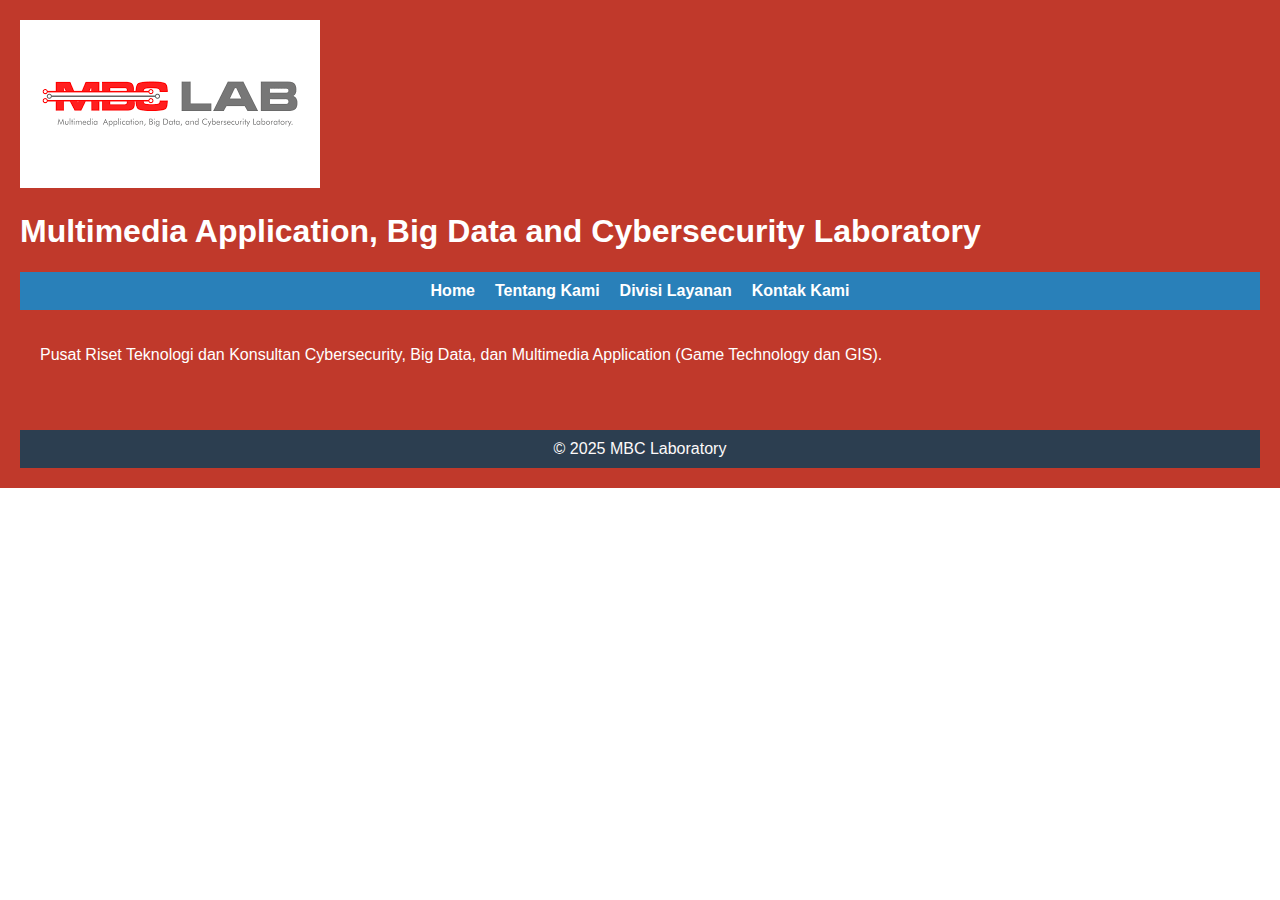
<file: index.html>
<!DOCTYPE html>
<html lang="id">
<head>
  <meta charset="UTF-8" />
  <meta name="viewport" content="width=device-width, initial-scale=1.0" />
  <title>MBC Lab - Home</title>
  <link rel="stylesheet" href="style.css" />
</head>
<body>
  <header>
  <div class="header-container">
    <img src="logo.png" alt="Logo MBC Lab" class="logo" />
    <h1>Multimedia Application, Big Data and Cybersecurity Laboratory</h1>
  </div>
<nav class="navbar">
  <a href="index.html">Home</a>
  <a href="tentang.html">Tentang Kami</a>
  <a href="divisi.html">Divisi Layanan</a>
  <a href="kontak.html">Kontak Kami</a>
</nav>

  <main>
    <p>Pusat Riset Teknologi dan Konsultan Cybersecurity, Big Data, dan Multimedia Application (Game Technology dan GIS).</p>
  </main>
  <footer>&copy; 2025 MBC Laboratory</footer>
</body>
</html>
</file>
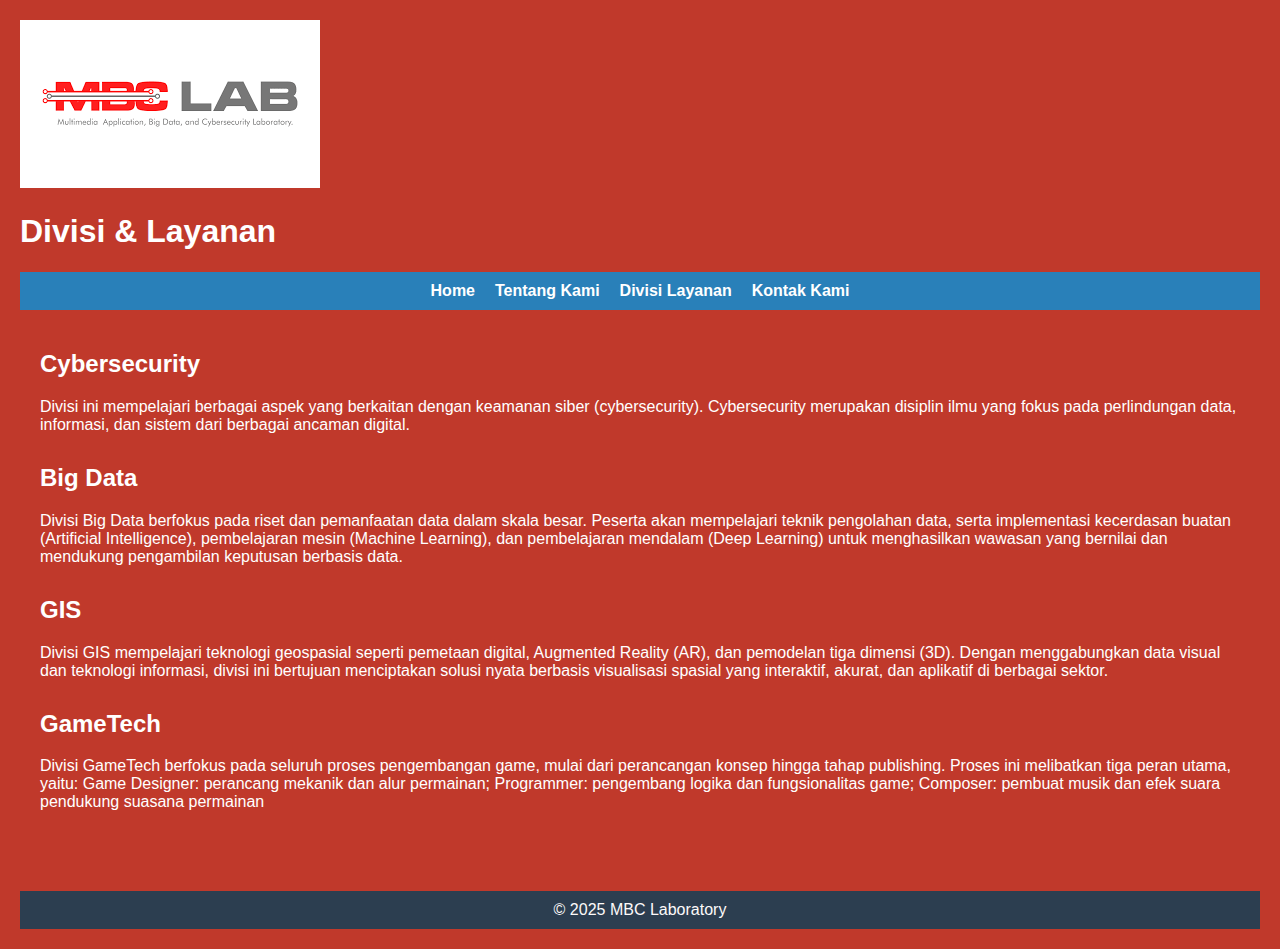
<file: divisi.html>
<!DOCTYPE html>
<html lang="id">
<head>
  <meta charset="UTF-8">
  <meta name="viewport" content="width=device-width, initial-scale=1.0">
  <title>Divisi Layanan - MBC Lab</title>
  <link rel="stylesheet" href="style.css">
<header>
  <div class="header-container">
    <img src="logo.png" alt="Logo MBC Lab" class="logo" />
    <h1>Divisi & Layanan</h1>
  </div>
<nav class="navbar">
  <a href="index.html">Home</a>
  <a href="tentang.html">Tentang Kami</a>
  <a href="divisi.html">Divisi Layanan</a>
  <a href="kontak.html">Kontak Kami</a>
</nav>

  <main>
    <section><h2>Cybersecurity</h2><p>Divisi ini mempelajari berbagai aspek yang berkaitan dengan keamanan siber (cybersecurity). Cybersecurity merupakan disiplin ilmu yang fokus pada perlindungan data, informasi, dan sistem dari berbagai ancaman digital. </p></section>
    <section><h2>Big Data</h2><p>Divisi Big Data berfokus pada riset dan pemanfaatan data dalam skala besar. Peserta akan mempelajari teknik pengolahan data, serta implementasi kecerdasan buatan (Artificial Intelligence), pembelajaran mesin (Machine Learning), dan pembelajaran mendalam (Deep Learning) untuk menghasilkan wawasan yang bernilai dan mendukung pengambilan keputusan berbasis data.</p></section>
    <section><h2>GIS</h2><p>Divisi GIS mempelajari teknologi geospasial seperti pemetaan digital, Augmented Reality (AR), dan pemodelan tiga dimensi (3D). Dengan menggabungkan data visual dan teknologi informasi, divisi ini bertujuan menciptakan solusi nyata berbasis visualisasi spasial yang interaktif, akurat, dan aplikatif di berbagai sektor.</p></section>
    <section><h2>GameTech</h2><p>Divisi GameTech berfokus pada seluruh proses pengembangan game, mulai dari perancangan konsep hingga tahap publishing. Proses ini melibatkan tiga peran utama, yaitu:

Game Designer: perancang mekanik dan alur permainan; 

Programmer: pengembang logika dan fungsionalitas game; 

Composer: pembuat musik dan efek suara pendukung suasana permainan</p></section>
  </main>
  <footer>&copy; 2025 MBC Laboratory</footer>
</body>
</html>
</file>
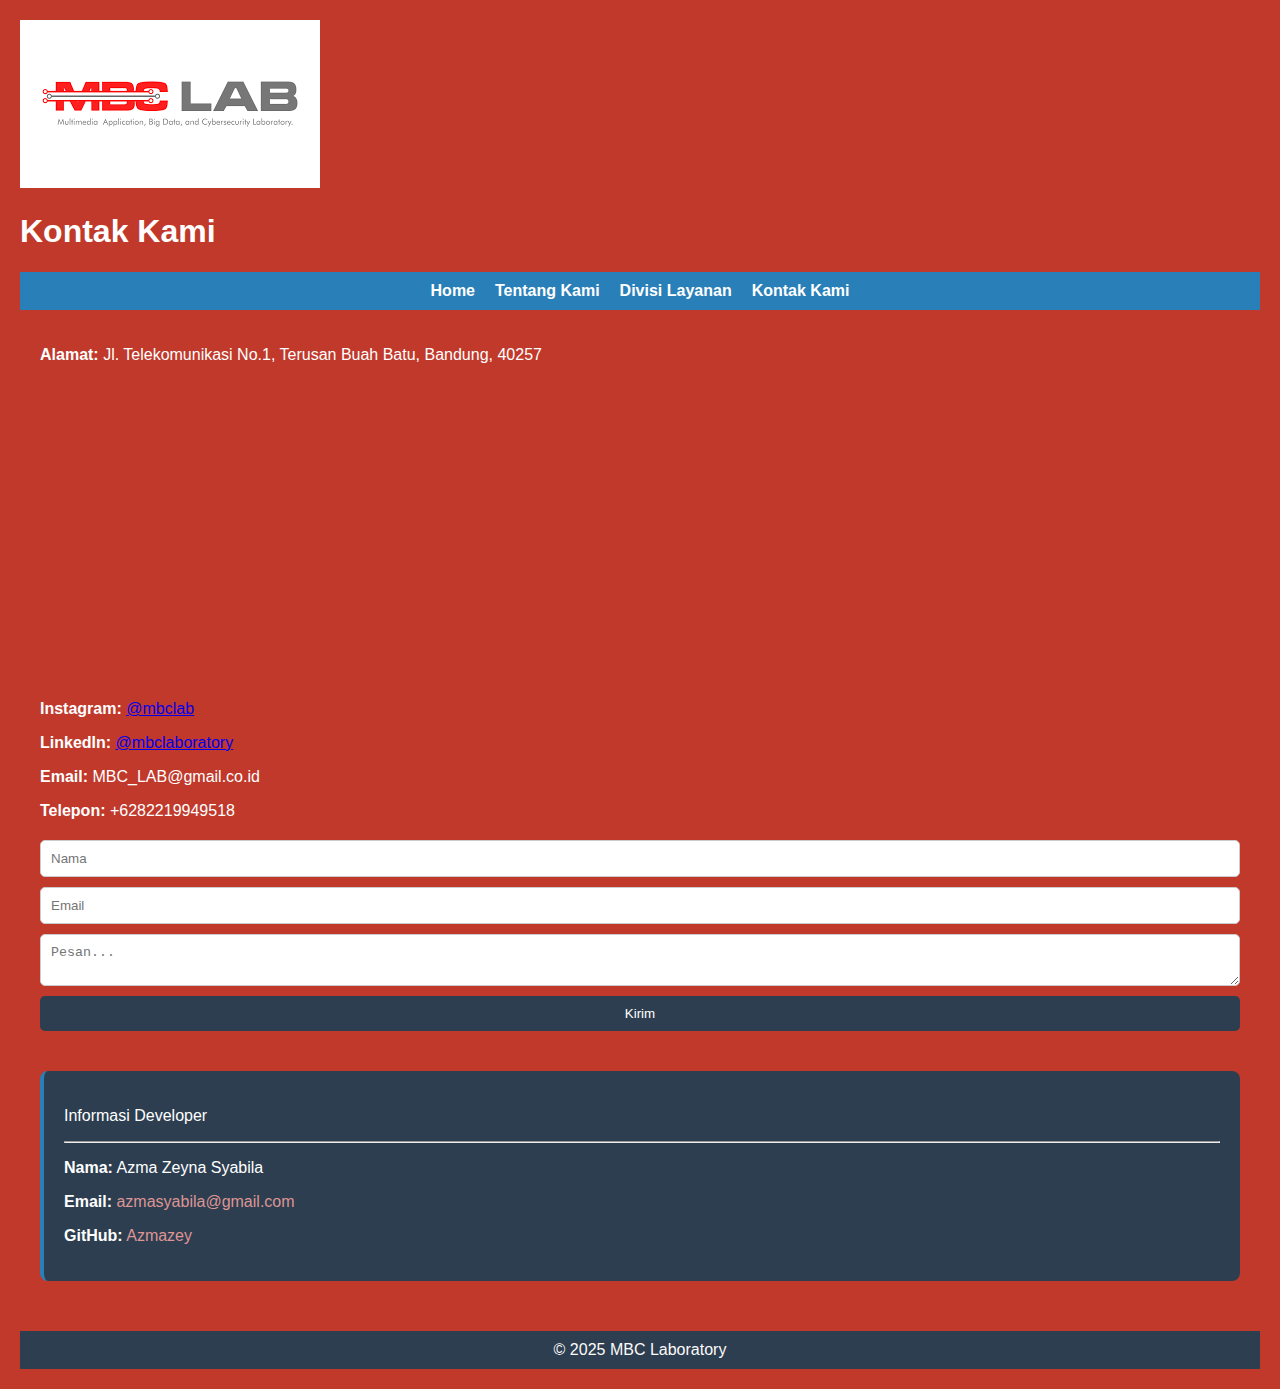
<file: kontak.html>
<!DOCTYPE html>
<html lang="id">
<head>
  <meta charset="UTF-8" />
  <meta name="viewport" content="width=device-width, initial-scale=1.0" />
  <title>Kontak Kami - MBC Lab</title>
  <link rel="stylesheet" href="style.css" />
<header>
  <div class="header-container">
    <img src="logo.png" alt="Logo MBC Lab" class="logo" />
    <h1>Kontak Kami</h1>
  </div>
<nav class="navbar">
  <a href="index.html">Home</a>
  <a href="tentang.html">Tentang Kami</a>
  <a href="divisi.html">Divisi Layanan</a>
  <a href="kontak.html">Kontak Kami</a>
</nav>

  <main>
    <p><strong>Alamat:</strong> Jl. Telekomunikasi No.1, Terusan Buah Batu, Bandung, 40257</p>
    <iframe src="https://www.google.com/maps?q=-6.9740558,107.6300845&z=15&output=embed" width="100%" height="300" style="border:0;" allowfullscreen loading="lazy"></iframe>
    <p><strong>Instagram:</strong> <a href="https://www.instagram.com/mbclab?igsh=cXEzaXptdTQ5eXo4" target="_blank">@mbclab</a></p>
    <p><strong>LinkedIn:</strong> <a href="https://id.linkedin.com/company/mbclaboratory" target="_blank">@mbclaboratory</a></p>
    <p><strong>Email:</strong> MBC_LAB@gmail.co.id </a></p>
     <p><strong>Telepon:</strong> +6282219949518 </a></p>
    <form action="mail.php" method="POST">
      <input type="text" name="nama" placeholder="Nama" required />
      <input type="email" name="email" placeholder="Email" required />
      <textarea name="pesan" placeholder="Pesan..." required></textarea>
      <button type="submit">Kirim</button>
    </form>
    <div class="developer-info">
      <p><strong></strong> Informasi Developer </p>
  <hr>
  <p><strong>Nama:</strong> Azma Zeyna Syabila</p>
  <p><strong>Email:</strong> <a href="azmasyabila@gmail.com">azmasyabila@gmail.com</a></p>
  <p><strong>GitHub:</strong> <a href="https://github.com/Azmazey" target="_blank">Azmazey</a></p>
</div>

  </main>
  <footer>&copy; 2025 MBC Laboratory</footer>
</body>
</html>
</file>
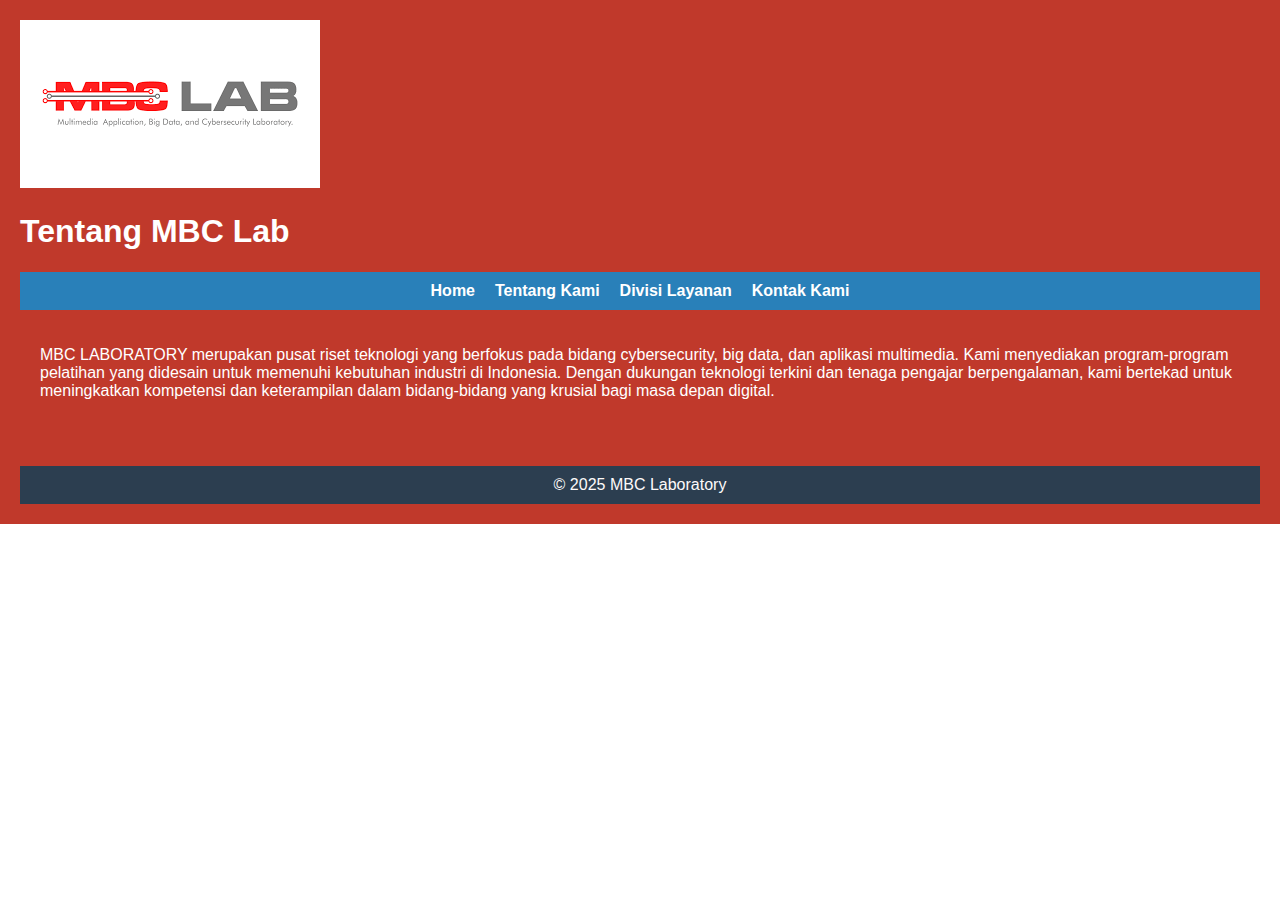
<file: tentang.html>
<!DOCTYPE html>
<html lang="id">
<head>
  <meta charset="UTF-8" />
  <meta name="viewport" content="width=device-width, initial-scale=1.0" />
  <title>Tentang Kami - MBC Lab</title>
  <link rel="stylesheet" href="style.css" />
<header>
  <div class="header-container">
    <img src="logo.png" alt="Logo MBC Lab" class="logo" />
    <h1>Tentang MBC Lab</h1>
  </div>
<nav class="navbar">
  <a href="index.html">Home</a>
  <a href="tentang.html">Tentang Kami</a>
  <a href="divisi.html">Divisi Layanan</a>
  <a href="kontak.html">Kontak Kami</a>
</nav>

  <main>
    <p>MBC LABORATORY merupakan pusat riset teknologi yang berfokus pada bidang cybersecurity, big data, dan aplikasi multimedia. Kami menyediakan program-program pelatihan yang didesain untuk memenuhi kebutuhan industri di Indonesia. Dengan dukungan teknologi terkini dan tenaga pengajar berpengalaman, kami bertekad untuk meningkatkan kompetensi dan keterampilan dalam bidang-bidang yang krusial bagi masa depan digital. </p>
  </main>
  <footer>&copy; 2025 MBC Laboratory</footer>
</body>
</html>
</file>
<file: style.css>
body {
  font-family: Arial, sans-serif;
  margin: 0;
  padding: 0;
  background: white;
  min-height: 100vh; 
}
header {
  background-color: #c0392b; 
  color: white;
  padding: 20px;
  text-align: left;
}

nav.navbar {
  background-color: #1f618d; 
  display: flex;
  flex-wrap: wrap;
  justify-content: center;
  gap: 20px;
  padding: 10px;
}

.logo {
  width: 300px;
  height: auto;
}

nav.navbar {
  background-color: #2980b9;
  display: flex;
  justify-content: center;
  gap: 20px;
  padding: 10px;
}
nav.navbar a {
  color: white;
  text-decoration: none;
  font-weight: bold;
}
main {
  padding: 20px;
  <div style="height: 1500px;"></div>

}
main section {
  margin-bottom: 30px;
}
form {
  display: flex;
  flex-direction: column;
  gap: 10px;
  margin-top: 20px;
}
form input, form textarea {
  padding: 10px;
  border: 1px solid #ccc;
  border-radius: 5px;
}
form button {
  background: #2c3e50;
  color: white;
  border: none;
  padding: 10px;
  border-radius: 5px;
}
footer {
  background: #2c3e50;
  color: rgb(253, 250, 250);
  text-align: center;
  padding: 10px;
  margin-top: 30px;
}
.developer-info {
  margin-top: 40px;
  padding: 20px;
  background-color: #2c3e50;
  border-left: 4px solid #2980b9;
  border-radius: 8px;
}
.developer-info a {
  color: #de9595;
  text-decoration: none;
}
.developer-info a:hover {
  text-decoration: underline;
}
</file>
